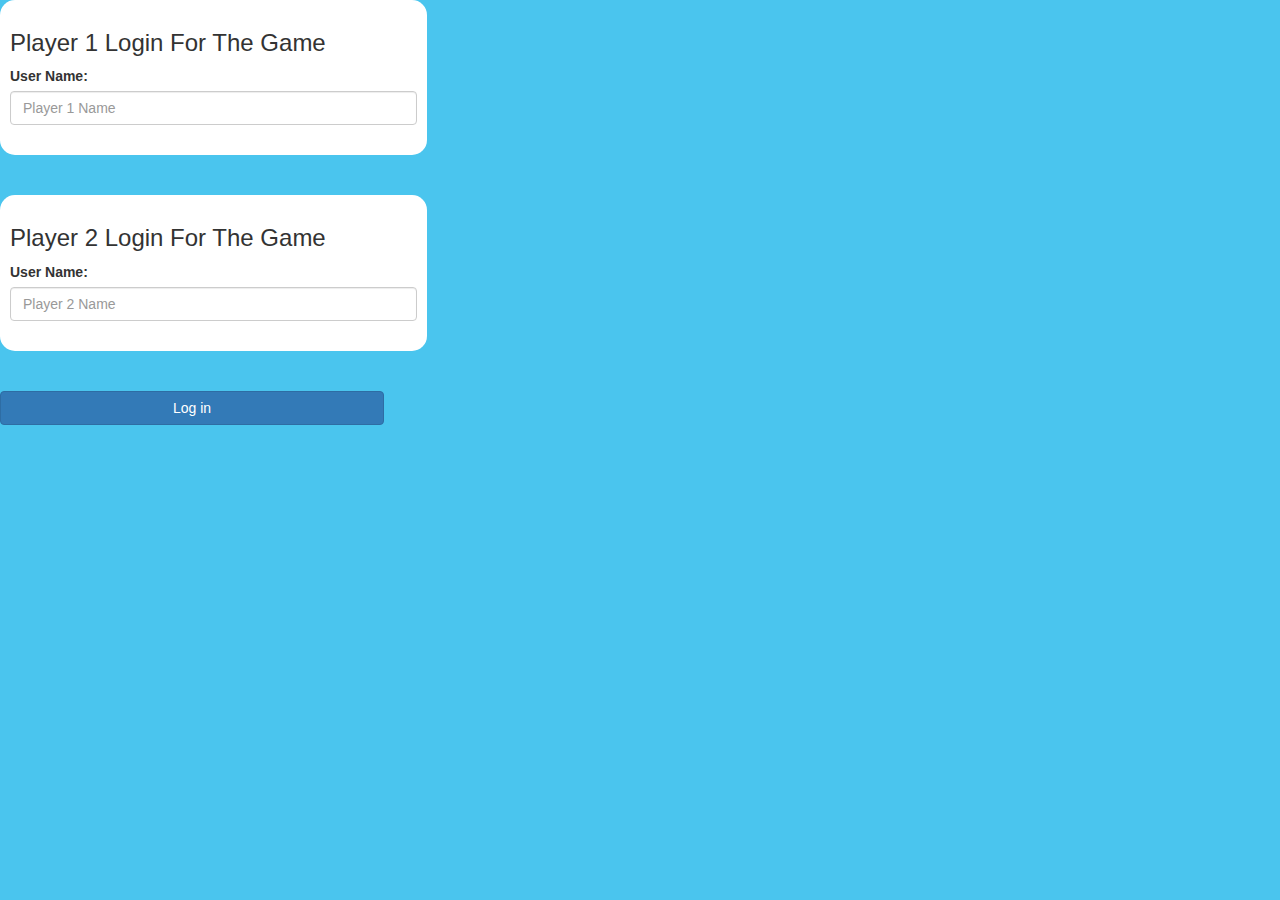
<file: index.html>
<!DOCTYPE html>
<html>
<head>
	<title>Guess The Word</title>

<meta name="viewport" content="width=device-width, initial-scale=1">
<link rel="stylesheet" href="https://maxcdn.bootstrapcdn.com/bootstrap/3.4.0/css/bootstrap.min.css">
<script src="https://ajax.googleapis.com/ajax/libs/jquery/3.4.1/jquery.min.js"></script>
<script src="https://maxcdn.bootstrapcdn.com/bootstrap/3.4.0/js/bootstrap.min.js"></script>

<link rel="stylesheet" type="text/css" href="style.css">

<script src="game_login.js"></script>
</head>
<body>
	<div class="col-lg-4 col-sm-8 col-xs-11 login_div1">
		<h3>Player 1 Login For The Game</h3>
		<label>User Name:</label>
		<input type="text" id="player1_name_input" class="form-control" placeholder="Player 1 Name">
		<br>
	</div>
	<br>
	<br>
	<div class="col-lg-4 col-sm-8 col-xs-11 login_div2">
		<h3>Player 2 Login For The Game</h3>
		<label> User Name:</label>
		<input type="text" id="player2_name_input" class="form-control"placeholder="Player 2 Name">
		<br>
	</div>
	<br>
	<br>
	<button style="width: 30%;" class="btn btn-primary" onclick="addUser()">Log in</button>

</body>
</html>
</file>
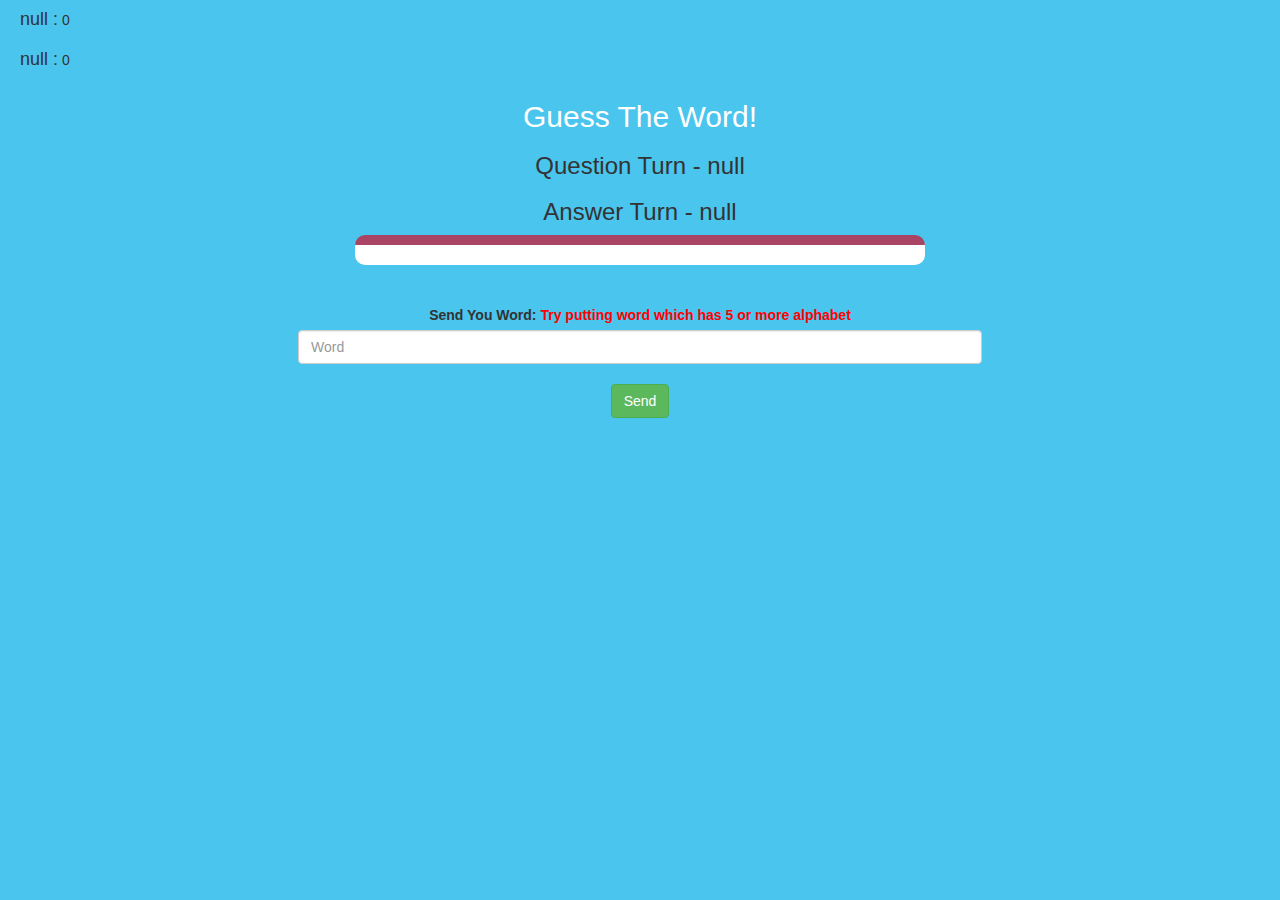
<file: game_page.html>
<!DOCTYPE html>
<html>
<head>
	<title>Guess The Word</title>

<meta name="viewport" content="width=device-width, initial-scale=1">
<link rel="stylesheet" href="https://maxcdn.bootstrapcdn.com/bootstrap/3.4.0/css/bootstrap.min.css">
<script src="https://ajax.googleapis.com/ajax/libs/jquery/3.4.1/jquery.min.js"></script>
<script src="https://maxcdn.bootstrapcdn.com/bootstrap/3.4.0/js/bootstrap.min.js"></script>

<link rel="stylesheet" type="text/css" href="style.css">
</head>
<body>
	<h4 id="player1_name"></h4> <span id="player1_score"></span>
	<br>
    <h4 id="player2_name"></h4> <span id="player2_score"></span>
<div class="container">
	<center>
		<h2 style="color: white;">Guess The Word!</h2>
		<h3 id="player_question"></h3>
		<h3 id="player_answer"></h3>
		<div id="output" class="col-lg-6"></div>



		<br>
		<br>
		

		<label>Send You Word: <b style="color: red">Try putting word which has 5 or more alphabet
		</b>
		</label>
		<input type="text" id="word" class="form-control" placeholder="Word">


		<br>
		<button onclick="send()" class="btn btn-success" style="width: 30;">Send</button>
		

	</center>
</div>

<script src="game_page.js"></script>
</body>
</html>
</file>
<file: style.css>
body
{
	background: rgb(74, 197, 238);
}

	.login_div1 , .login_div2
	{
		background: white;
		padding: 10px;
		float: none;
		border-radius: 15px;
	}


#player1_name , #player2_name
{
	display: inline-block;
	margin-left: 20px;
}
#word
{
	width: 60%;
}
#word_display
{
	letter-spacing: 5px;
}
#output
{
background: white;
border-radius: 10px;
border-top: 10px solid #AA4465;
padding: 10px;
float: none;
text-align: left;
}
</file>
